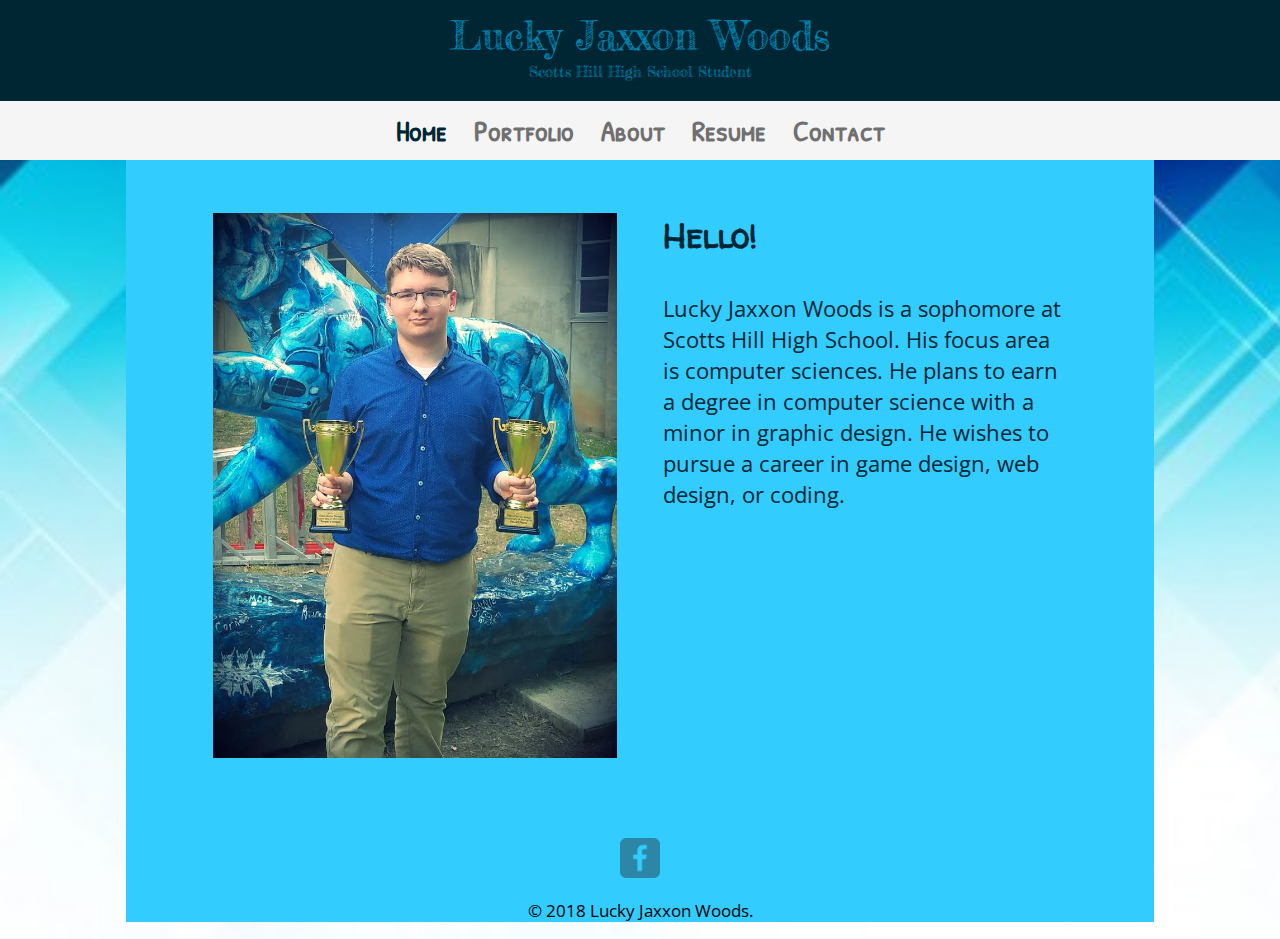
<file: index.html>
<!DOCTYPE html>
<html>
  <head>
    <meta charset="utf-8">
    <title>Lucky Jaxxon woods| High School Student</title>
    <link rel="stylesheet" href="css/normalize.css">
    <link href="https://fonts.googleapis.com/css?family=Fredericka+the+Great" rel="stylesheet">
    <link href="https://fonts.googleapis.com/css?family=Patrick+Hand+SC" rel="stylesheet">
    <link href="https://fonts.googleapis.com/css?family=Open+Sans+Condensed:300" rel="stylesheet">
    <link href="https://fonts.googleapis.com/css?family=Walter+Turncoat" rel="stylesheet">
    <link rel="stylesheet" href="css/main.css">
  </head>
  <body background="img/projeto-do-fundo-da-poligonal-azul-moderno_1055-1505.jpg">
    <header>
      <a href="index.html" id="logo">
        <h1>Lucky Jaxxon Woods</h1>
        <h2>Scotts Hill High School Student</h2>
      </a>
      <nav>
        <ul>
          <li><a href="index.html" class="selected">Home</a></li>
          <li><a href="portfolio.html">Portfolio</a></li>
          <li><a href="about.html">About</a></li>
          <li><a href="resume.html">Resume</a></li>
          <li><a href="contact.html">Contact</a></li>
        </ul>
      </nav>
    </header>
    <div id="wrapper">
      <section>
        <ul id="gallery">
          <li>
            <a href="img/3.jpg">
              <img src="img/3.jpg" alt="">
            </a>
            </li>
      <li>
        <h3>Hello!</h3>
        <p>Lucky Jaxxon Woods is a sophomore at Scotts Hill High School. His focus area is computer sciences. He plans to  earn a degree in computer science with a minor in graphic design. 
        He wishes to pursue a career in game design, web design, or coding. 
        </p>
             
            </a>
          </li>
        </ul>
      </section>
      <footer>
        <a href="https://www.facebook.com/jaxx.woods"><img src="img/facebook-wrap.png" alt="Facebook Logo" class="social-icon"></a>
        <p>&copy; 2018 Lucky Jaxxon Woods.</p>
      </footer>
    </div>
  </body>
</html>
</file>
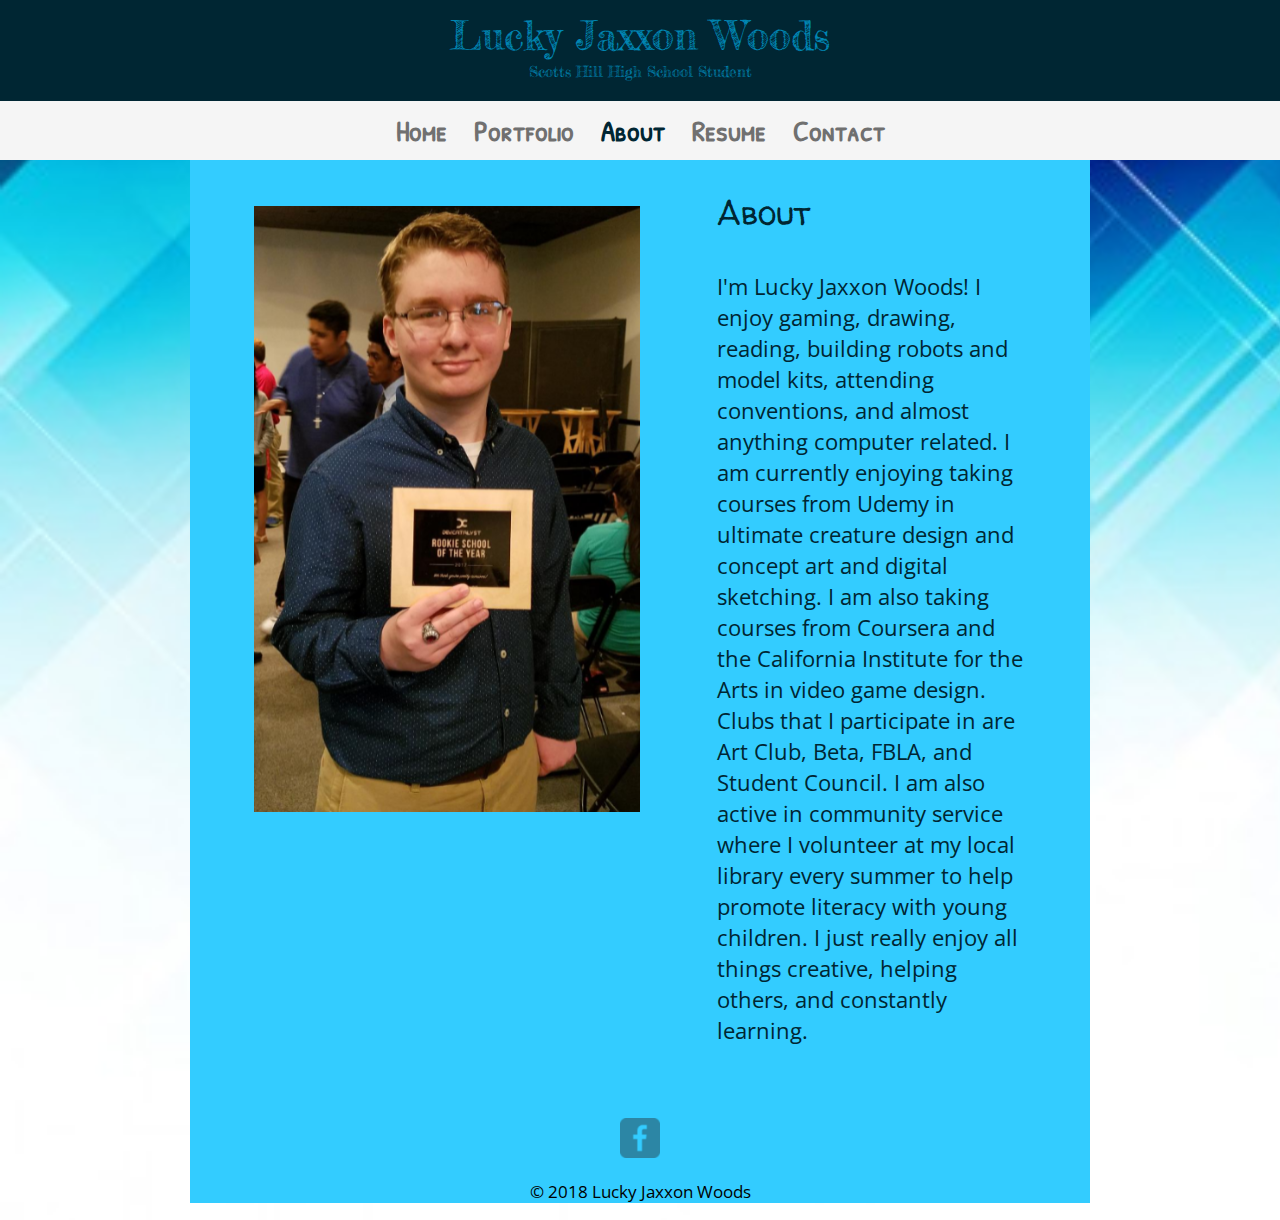
<file: about.html>
<!DOCTYPE html>
<html>
  <head>
    <meta charset="utf-8">
    <title>Lucky Jaxxon woods| High School Student</title>
    <link rel="stylesheet" href="css/normalize.css">
    
    <link href="https://fonts.googleapis.com/css?family=Fredericka+the+Great" rel="stylesheet">
    <link href="https://fonts.googleapis.com/css?family=Patrick+Hand+SC" rel="stylesheet">
    <link href="https://fonts.googleapis.com/css?family=Open+Sans+Condensed:300" rel="stylesheet">
    <link href="https://fonts.googleapis.com/css?family=Walter+Turncoat" rel="stylesheet">
        <link rel="stylesheet" href="css/animation.css">
    <link rel="stylesheet" href="css/main.css">
  </head>
  <body background="img/projeto-do-fundo-da-poligonal-azul-moderno_1055-1505.jpg">
    <header>
      <a href="index.html" id="logo">
        <h1>Lucky Jaxxon Woods</h1>
        <h2>Scotts Hill High School Student</h2>
      </a>
      <nav>
        <ul>
          <li><a href="index.html">Home</a></li>
          <li><a href="portfolio.html">Portfolio</a></li>
          <li><a href="about.html" class="selected">About</a></li>
          <li><a href="resume.html">Resume</a></li>
          <li><a href="contact.html">Contact</a></li>
        </ul>
      </nav>
    </header>
     
    <div id="wrapper">
<div class="w3-content w3-section" style="max-width:500px">

  <img class="mySlides w3-animate-fading" src="img/Dev.jpg" style="width:100%">
  <img class="mySlides w3-animate-fading" src="img/Beta.jpg" style="width:100%">
  <img class="mySlides w3-animate-fading" src="img/4.jpg" style="width:100%">
  <img class="mySlides w3-animate-fading" src="img/5.jpg" style="width:100%">
  <img class="mySlides w3-animate-fading" src="img/6.jpg" style="width:100%">
  <img class="mySlides w3-animate-fading" src="img/BR.jpg" style="width:100%">
</div>
<script>
var myIndex = 0;
carousel();
function carousel() {
    var i;
    var x = document.getElementsByClassName("mySlides");
    for (i = 0; i < x.length; i++) {
       x[i].style.display = "none";  
    }
    myIndex++;
    if (myIndex > x.length) {myIndex = 1}    
    x[myIndex-1].style.display = "block";  
    setTimeout(carousel, 10000);    
}
</script>

      <section class="secondary">
        <h3>About</h3>
        <p>I'm Lucky Jaxxon Woods! I enjoy gaming, drawing, reading, building robots and model kits, attending conventions, and almost anything computer related.
        I am currently enjoying taking courses from Udemy in ultimate creature design and concept art and digital sketching.
        I am also taking courses from Coursera and the California Institute for the Arts in video game design. Clubs that I participate in are Art Club, Beta, FBLA, and Student Council.
        I am also active in community service where I volunteer at my local library every summer to help promote literacy with young children. 
        I just really enjoy all things creative, helping others, and constantly learning.</p>
      </section>
      <footer>
        
        <a href="https://www.facebook.com/jaxx.woods"><img src="img/facebook-wrap.png" alt="Facebook Logo" class="social-icon"></a>
        <p>&copy; 2018 Lucky Jaxxon Woods</p>
      </footer>
    </div>
  </body>
</html>
</file>
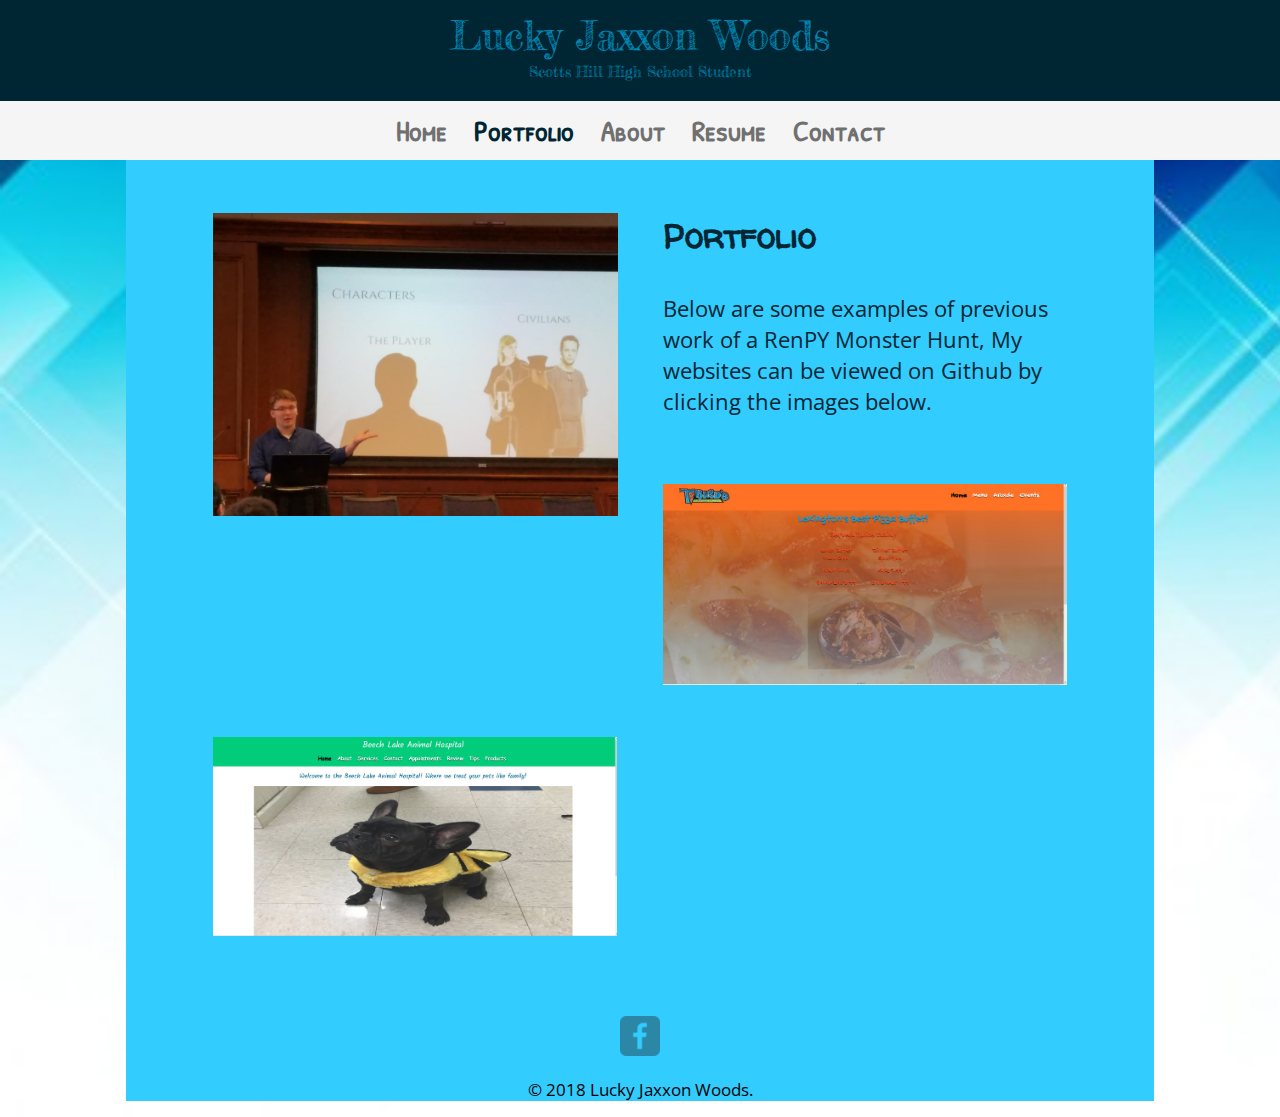
<file: portfolio.html>
<!DOCTYPE html>
<html>
  <head>
    <meta charset="utf-8">
    <title>Lucky Jaxxon woods| High School Student</title>
    <link rel="stylesheet" href="css/normalize.css">
    <link href="https://fonts.googleapis.com/css?family=Fredericka+the+Great" rel="stylesheet">
    <link href="https://fonts.googleapis.com/css?family=Patrick+Hand+SC" rel="stylesheet">
    <link href="https://fonts.googleapis.com/css?family=Open+Sans+Condensed:300" rel="stylesheet">
    <link href="https://fonts.googleapis.com/css?family=Walter+Turncoat" rel="stylesheet">
    <link rel="stylesheet" href="css/main.css">
  </head>
  <body background="img/projeto-do-fundo-da-poligonal-azul-moderno_1055-1505.jpg">
    <header>
      <a href="index.html" id="logo">
        <h1>Lucky Jaxxon Woods</h1>
        <h2>Scotts Hill High School Student</h2>
      </a>
      <nav>
        <ul>
          <li><a href="index.html">Home</a></li>
          <li><a href="portfolio.html" class="selected">Portfolio</a></li>
          <li><a href="about.html">About</a></li>
          <li><a href="resume.html">Resume</a></li>
          <li><a href="contact.html">Contact</a></li>
        </ul>
      </nav>
    </header>
    <div id="wrapper">
      <section>
        <ul id="gallery">
          <li>
            <a href="img/pres.jpg">
              <img src="img/pres.jpg" alt="">
            </a>
            </li>
            
      <li>
        <h3>Portfolio</h3>
        <p>Below are some examples of previous work of a RenPY Monster Hunt, My websites can be viewed on Github by clicking the images below. </p>
             
            </a>
          </li>
          <li>
            
            <a href ="https://Github.com/KNIGHTX605/T-Birds.git"><img src="img/tbirds-pic.jpg" ></a>
            
             </li>
            
            <li>
            
            <a href="https://github.com/KNIGHTX605/Beech-Lake-Animal-Hospital.git"><img src="img/vet-pic.jpg" alt="">
            
            </a>
            </li>
            
        </ul>
      </section>
      <footer>
        <a href="https://www.facebook.com/jaxx.woods"><img src="img/facebook-wrap.png" alt="Facebook Logo" class="social-icon"></a>
        <p>&copy; 2018 Lucky Jaxxon Woods.</p>
      </footer>
    </div>
  </body>
</html>
</file>
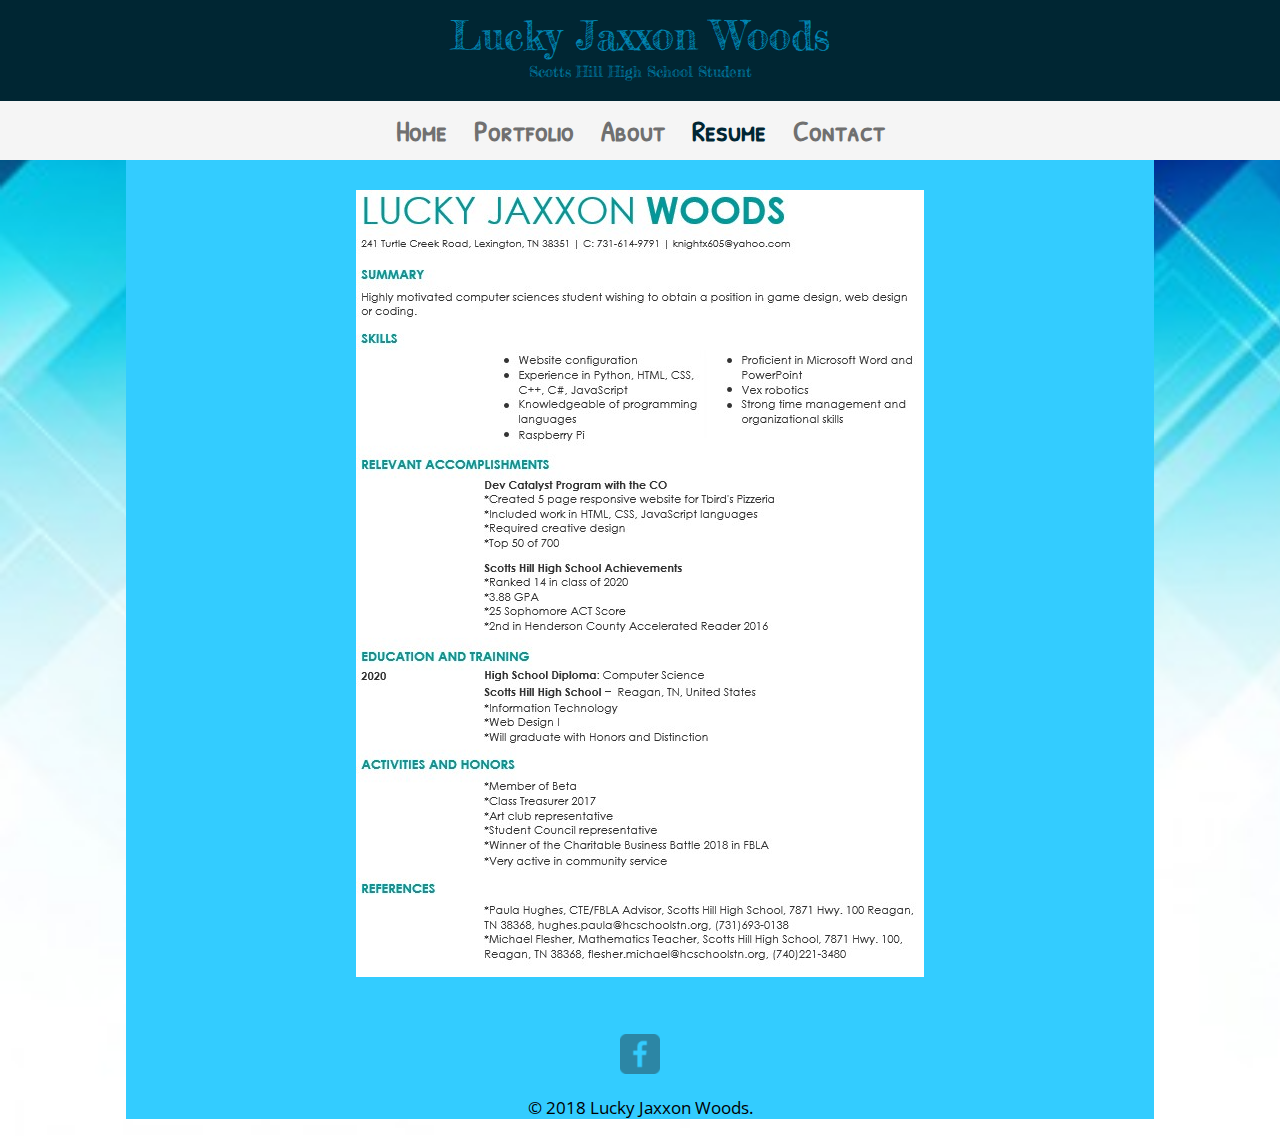
<file: resume.html>
<!DOCTYPE html>
<html>
  <head>
    <meta charset="utf-8">
    <title>Lucky Jaxxon woods| High School Student</title>
    <link rel="stylesheet" href="css/normalize.css">
    <link href="https://fonts.googleapis.com/css?family=Fredericka+the+Great" rel="stylesheet">
    <link href="https://fonts.googleapis.com/css?family=Patrick+Hand+SC" rel="stylesheet">
    <link href="https://fonts.googleapis.com/css?family=Open+Sans+Condensed:300" rel="stylesheet">
    <link href="https://fonts.googleapis.com/css?family=Walter+Turncoat" rel="stylesheet">
    <link rel="stylesheet" href="css/main.css">
  </head>
  <body background="img/projeto-do-fundo-da-poligonal-azul-moderno_1055-1505.jpg">
    <header>
      <a href="index.html" id="logo">
        <h1>Lucky Jaxxon Woods</h1>
        <h2>Scotts Hill High School Student</h2>
      </a>
      <nav>
        <ul>
          <li><a href="index.html">Home</a></li>
          <li><a href="portfolio.html">Portfolio</a></li>
          <li><a href="about.html">About</a></li>
          <li><a href="resume.html" class="selected">Resume</a></li>
          <li><a href="contact.html">Contact</a></li>
        </ul>
      </nav>
    </header>
    <div id="wrapper">
      <section>
        <ul id="gallery2">
          <li>
            <a href="img/jaxxresume2.jpg">
              <img src="img/jaxxresume2.jpg" alt="">
             
            </a>
          </li>
        </ul>
      </section>
      <footer>
        <a href="https://www.facebook.com/jaxx.woods"><img src="img/facebook-wrap.png" alt="Facebook Logo" class="social-icon"></a>
        <p>&copy; 2018 Lucky Jaxxon Woods.</p>
      </footer>
    </div>
  </body>
</html>
</file>
<file: css/main.css>
/**********************************
GENERAL
***********************************/

 .secondary {
    width: 40%;
    float: right;
  }

.background{
  background-size:cover;
}

body {
 font-family: 'Open Sans Condensed', sans-serif;
}

#wrapper {
  max-width: 900px;
  margin: 0 auto;
  padding: 0 5%;
  background-color:#33ccff;
 font-size: 1.4em;
}


a {
  text-decoration: none;
}

img {
  max-width: 100%;
}

h3 {
font-family: 'Walter Turncoat', cursive;  font-size: 1.5em;
  margin: 0 0 1em 0;
}

.w3-animate-fading{-webkit-animation:fading 10s infinite;animation:fading 10s infinite}

/**********************************
HEADING
***********************************/

header {
  float: left;
  margin: 0 0 30px 0;
  padding: 5px 0 0 0;
  width: 100%;

 
}

#logo {
  text-align: center;
  margin: 0;
  color: #000;
  background-color: #909090;
}

h1 {
  font-family: 'Fredericka the Great', cursive;
  margin: 15px 0;
  font-size: 2.5em;
  font-weight: normal;
  line-height: 0.8em;
}

h2 {
  font-family: 'Fredericka the Great', cursive;
  font-size: 0.95em;
  margin: -5px 0 0;
  font-weight: normal;
}



/**********************************
NAVIGATION
***********************************/

nav {font-family: 'Patrick Hand SC', cursive;
  text-align: center;
  padding: 10px 0;
  margin: 20px 0 0;
font-size: 1.8em;

}

nav ul {
  list-style: none;
  margin: 0 10px;
  padding: 0;
}

nav li {font-family: 'Patrick Hand SC', cursive;
  display: inline-block;
}

nav a {font-family: 'Patrick Hand SC', cursive;
  font-weight: 800;
  padding: 15px 10px;
}



/**********************************
FOOTER
***********************************/

footer {
  font-size: 0.75em;
  text-align: center;
  clear: both;
  padding-top: 50px;
  color: #000;
}

.social-icon {
  width: 40px;
  height: 40px;
  margin: 0 5px;
}



/**********************************
PAGE: PORTFOLIO
***********************************/

#gallery {
  margin: 0;
  padding: 0;
  list-style: none;
 
  
}

#gallery2 {
  margin: 0;
  padding: 0;
  list-style: none;
 
  
}

#gallery li {
  float: left;
  width: 45%;
  margin: 2.5%;
  background-color: #33ccff;
  
}

#gallery2 li {
text-align: center;
  width: 100%;

  background-color: #33ccff;
  
}

#gallery li a p {
  margin: 0;
  padding: 5%;
  font-size: 0.75em;
  color: #bdc3c7;
  text-align: center;
  color:  #ff0080;
}

#gallery2 li a p {
  margin: 0;
  padding: 5%;
  font-size: 0.75em;
  color: #bdc3c7;
  text-align: center;
  color:  #ff0080;
}

/**********************************
PAGE: ABOUT
***********************************/

.profile-photo {
  display: block;
  max-width: 150px;
  margin: 0 auto 30px;
  border-radius: 100%;
}



/**********************************
PAGE: CONTACT
***********************************/

.contact-info {
  list-style: none;
  padding: 0;
  margin: 0;
  font-size: 0.9em;
}

.contact-info a {
  display: block;
  min-height: 20px;
  background-repeat: no-repeat;
  background-size: 20px 20px;
  padding: 0 0 0 30px;
  margin: 0 0 10px;
}

.contact-info li.phone a {
  background-image: url('../img/phone.png');
}

.contact-info li.mail a {
  background-image: url('../img/mail.png');
}

.contact-info li.twitter a {
  background-image: url('../img/twitter.png');
}



/**********************************
COLORS
***********************************/

/* site body */
body {
  background-color: #fff;
  color: #002633;
   background-repeat: no-repeat;
}

/* Mint Green header */
header {
  background: #002633;
  border-color: #ffffcc;
}

/* nav background on mobile */
nav {
  background: #f5f5f5;
}

/* logo text pink */
h1, h2 {
  color: #0086b3;
}

/* links */
a {
  color: #000;
}

/* nav link */
nav a, nav a:visited {
  color: #707070;
}

/* selected nav link */
nav a.selected, nav a:hover {
  color: #002633;
}
</file>
<file: css/animation.css>
/* W3.CSS 2.83 Nov 2016 by Jan Egil and Borge Refsnes */
html{box-sizing:border-box}*,*:before,*:after{box-sizing:inherit}
/* Extract from normalize.css by Nicolas Gallagher and Jonathan Neal git.io/normalize */
html{-ms-text-size-adjust:100%;-webkit-text-size-adjust:100%}body{margin:0}
article,aside,details,figcaption,figure,footer,header,main,menu,nav,section,summary{display:block}
audio,canvas,progress,video{display:inline-block}progress{vertical-align:baseline}
audio:not([controls]){display:none;height:0}[hidden],template{display:none}
a{background-color:transparent;-webkit-text-decoration-skip:objects}
a:active,a:hover{outline-width:0}abbr[title]{border-bottom:none;text-decoration:underline;text-decoration:underline dotted}
dfn{font-style:italic}mark{background:#ff0;color:#000}
small{font-size:80%}sub,sup{font-size:75%;line-height:0;position:relative;vertical-align:baseline}
sub{bottom:-0.25em}sup{top:-0.5em}figure{margin:1em 40px}
img{border-style:none}svg:not(:root){overflow:hidden}
code,kbd,pre,samp{font-family:monospace,monospace;font-size:1em}
hr{box-sizing:content-box;height:0;overflow:visible}
button,input,select,textarea{font:inherit;margin:0}optgroup{font-weight:bold}
button,input{overflow:visible}button,select{text-transform:none}
button,html [type=button],[type=reset],[type=submit]{-webkit-appearance:button}
button::-moz-focus-inner, [type=button]::-moz-focus-inner, [type=reset]::-moz-focus-inner, [type=submit]::-moz-focus-inner{border-style:none;padding:0}
button:-moz-focusring, [type=button]:-moz-focusring, [type=reset]:-moz-focusring, [type=submit]:-moz-focusring{outline:1px dotted ButtonText}
fieldset{border:1px solid #c0c0c0;margin:0 2px;padding:.35em .625em .75em}
legend{color:inherit;display:table;max-width:100%;padding:0;white-space:normal}textarea{overflow:auto}
[type=checkbox],[type=radio]{padding:0}
[type=number]::-webkit-inner-spin-button,[type=number]::-webkit-outer-spin-button{height:auto}
[type=search]{-webkit-appearance:textfield;outline-offset:-2px}
[type=search]::-webkit-search-cancel-button,[type=search]::-webkit-search-decoration{-webkit-appearance:none}
::-webkit-input-placeholder{color:inherit;opacity:0.54}
::-webkit-file-upload-button{-webkit-appearance:button;font:inherit}
/* End extract */


h1{font-size:36px}h2{font-size:30px}h3{font-size:24px}h4{font-size:20px}h5{font-size:18px}h6{font-size:16px}

.w3-serif{font-family:"Times New Roman",Times,serif}

h1,h2,h3,h4,h5,h6{font-weight:400;margin:10px 0}.w3-wide{letter-spacing:4px}

h1 a,h2 a,h3 a,h4 a,h5 a,h6 a{font-weight:inherit}

hr{border:0;border-top:1px solid #eee;margin:20px 0}

img{margin-bottom:-5px}a{color:inherit}

.w3-image{max-width:100%;height:auto}

.w3-table,.w3-table-all{border-collapse:collapse;border-spacing:0;width:100%;display:table}

.w3-table-all{border:1px solid #ccc}

.w3-bordered tr,.w3-table-all tr{border-bottom:1px solid #ddd}

.w3-striped tbody tr:nth-child(even){background-color:#f1f1f1}

.w3-table-all tr:nth-child(odd){background-color:#fff}

.w3-table-all tr:nth-child(even){background-color:#f1f1f1}

.w3-hoverable tbody tr:hover,.w3-ul.w3-hoverable li:hover{background-color:#ccc}

.w3-centered tr th,.w3-centered tr td{text-align:center}

.w3-table td,.w3-table th,.w3-table-all td,.w3-table-all th{padding:8px 8px;display:table-cell;text-align:left;vertical-align:top}

.w3-table th:first-child,.w3-table td:first-child,.w3-table-all th:first-child,.w3-table-all td:first-child{padding-left:16px}

.w3-btn,.w3-btn-block{border:none;display:inline-block;outline:0;padding:6px 16px;vertical-align:middle;overflow:hidden;text-decoration:none!important;color:#fff;background-color:#000;text-align:center;cursor:pointer;white-space:nowrap}

.w3-btn:hover,.w3-btn-block:hover,.w3-btn-floating:hover,.w3-btn-floating-large:hover{box-shadow:0 8px 16px 0 rgba(0,0,0,0.2),0 6px 20px 0 rgba(0,0,0,0.19)}

.w3-btn,.w3-btn-floating,.w3-btn-floating-large,.w3-closenav,.w3-opennav{-webkit-touch-callout:none;-webkit-user-select:none;-khtml-user-select:none;-moz-user-select:none;-ms-user-select:none;user-select:none}   

.w3-btn-floating,.w3-btn-floating-large{display:inline-block;text-align:center;color:#fff;background-color:#000;position:relative;overflow:hidden;z-index:1;padding:0;border-radius:50%;cursor:pointer;font-size:24px}

.w3-btn-floating{width:40px;height:40px;line-height:40px}.w3-btn-floating-large{width:56px;height:56px;line-height:56px}

.w3-disabled,.w3-btn:disabled,.w3-btn-floating:disabled,.w3-btn-floating-large:disabled{cursor:not-allowed;opacity:0.3}

.w3-btn.w3-disabled *,.w3-btn-block.w3-disabled,.w3-btn-floating.w3-disabled *,.w3-btn:disabled *,.w3-btn-floating:disabled *{pointer-events:none}

.w3-btn.w3-disabled:hover,.w3-btn-block.w3-disabled:hover,.w3-btn:disabled:hover,.w3-btn-floating.w3-disabled:hover,.w3-btn-floating:disabled:hover,

.w3-btn-floating-large.w3-disabled:hover,.w3-btn-floating-large:disabled:hover{box-shadow:none}
.w3-btn-group .w3-btn{float:left}.w3-btn-block{width:100%}

.w3-btn-bar .w3-btn{box-shadow:none;background-color:inherit;color:inherit;float:left}.w3-btn-bar .w3-btn:hover{background-color:#ccc}

.w3-badge,.w3-tag,.w3-sign{background-color:#000;color:#fff;display:inline-block;padding-left:8px;padding-right:8px;text-align:center}

.w3-badge{border-radius:50%}

ul.w3-ul{list-style-type:none;padding:0;margin:0}ul.w3-ul li{padding:6px 2px 6px 16px;border-bottom:1px solid #ddd}ul.w3-ul li:last-child{border-bottom:none}

.w3-tooltip,.w3-display-container{position:relative}.w3-tooltip .w3-text{display:none}.w3-tooltip:hover .w3-text{display:inline-block}

.w3-navbar{list-style-type:none;margin:0;padding:0;overflow:hidden}

.w3-navbar li{float:left}.w3-navbar li a,.w3-navitem,.w3-navbar li .w3-btn,.w3-navbar li .w3-input{display:block;padding:8px 16px}.w3-navbar li .w3-btn,.w3-navbar li .w3-input{border:none;outline:none;width:100%}

.w3-navbar li a:hover{color:#000;background-color:#ccc}

.w3-navbar .w3-dropdown-hover,.w3-navbar .w3-dropdown-click{position:static}

.w3-navbar .w3-dropdown-hover:hover,.w3-navbar .w3-dropdown-hover:first-child,.w3-navbar .w3-dropdown-click:hover{background-color:#ccc;color:#000}

.w3-navbar a,.w3-topnav a,.w3-sidenav a,.w3-dropdown-content a,.w3-accordion-content a,.w3-dropnav a{text-decoration:none!important}

.w3-navbar .w3-opennav.w3-right{float:right!important}.w3-topnav{padding:8px 8px}

.w3-topnav a{padding:0 8px;border-bottom:3px solid transparent;-webkit-transition:border-bottom .3s;transition:border-bottom .3s}

.w3-topnav a:hover{border-bottom:3px solid #fff}.w3-topnav .w3-dropdown-hover a{border-bottom:0}
.w3-opennav,.w3-closenav{color:inherit}.w3-opennav:hover,.w3-closenav:hover{cursor:pointer;opacity:0.8}

.w3-btn,.w3-btn-floating,.w3-dropnav a,.w3-btn-floating-large,.w3-btn-block,.w3-hover-shadow,.w3-hover-opacity,.w3-hover-opacity-off,.w3-hover-sepia,.w3-hover-grayscale,.w3-hover-greyscale,
.w3-navbar a,.w3-sidenav a,.w3-pagination li a,.w3-hoverable tbody tr,.w3-hoverable li,.w3-accordion-content a,.w3-dropdown-content a,.w3-dropdown-click:hover,.w3-dropdown-hover:hover,.w3-opennav,.w3-closenav,.w3-closebtn,
.w3-hover-amber,.w3-hover-aqua,.w3-hover-blue,.w3-hover-light-blue,.w3-hover-brown,.w3-hover-cyan,.w3-hover-blue-grey,.w3-hover-green,.w3-hover-light-green,.w3-hover-indigo,.w3-hover-khaki,.w3-hover-lime,.w3-hover-orange,.w3-hover-deep-orange,.w3-hover-pink,
.w3-hover-purple,.w3-hover-deep-purple,.w3-hover-red,.w3-hover-sand,.w3-hover-teal,.w3-hover-yellow,.w3-hover-white,.w3-hover-black,.w3-hover-grey,.w3-hover-light-grey,.w3-hover-dark-grey,.w3-hover-text-amber,.w3-hover-text-aqua,.w3-hover-text-blue,.w3-hover-text-light-blue,
.w3-hover-text-brown,.w3-hover-text-cyan,.w3-hover-text-blue-grey,.w3-hover-text-green,.w3-hover-text-light-green,.w3-hover-text-indigo,.w3-hover-text-khaki,.w3-hover-text-lime,.w3-hover-text-orange,.w3-hover-text-deep-orange,.w3-hover-text-pink,.w3-hover-text-purple,
.w3-hover-text-deep-purple,.w3-hover-text-red,.w3-hover-text-sand,.w3-hover-text-teal,.w3-hover-text-yellow,.w3-hover-text-white,.w3-hover-text-black,.w3-hover-text-grey,.w3-hover-text-light-grey,.w3-hover-text-dark-grey
{-webkit-transition:background-color .3s,color .15s,box-shadow .3s,opacity 0.3s,filter 0.3s;transition:background-color .3s,color .15s,box-shadow .3s,opacity 0.3s,filter 0.3s}
.w3-ripple:active{opacity:0.5}.w3-ripple{-webkit-transition:opacity 0s;transition:opacity 0s}
.w3-sidenav{height:100%;width:200px;background-color:#fff;position:fixed!important;z-index:1;overflow:auto}

.w3-sidenav a{padding:4px 2px 4px 16px}.w3-sidenav a:hover{background-color:#ccc}.w3-sidenav a,.w3-dropnav a{display:block}

.w3-sidenav .w3-dropdown-hover:hover,.w3-sidenav .w3-dropdown-hover:first-child,.w3-sidenav .w3-dropdown-click:hover,.w3-dropnav a:hover{background-color:#ccc;color:#000}

.w3-sidenav .w3-dropdown-hover,.w3-sidenav .w3-dropdown-click {width:100%}.w3-sidenav .w3-dropdown-hover .w3-dropdown-content,.w3-sidenav .w3-dropdown-click .w3-dropdown-content{min-width:100%}

.w3-main,#main{transition:margin-left .4s}

.w3-modal{z-index:3;display:none;padding-top:100px;position:fixed;left:0;top:0;width:100%;height:100%;overflow:auto;background-color:rgb(0,0,0);background-color:rgba(0,0,0,0.4)}

.w3-modal-content{margin:auto;background-color:#fff;position:relative;padding:0;outline:0;width:600px}.w3-closebtn{text-decoration:none;float:right;font-size:24px;font-weight:bold;color:inherit}

.w3-closebtn:hover,.w3-closebtn:focus{color:#000;text-decoration:none;cursor:pointer}

.w3-pagination{display:inline-block;padding:0;margin:0}.w3-pagination li{display:inline}

.w3-pagination li a{text-decoration:none;color:#000;float:left;padding:8px 16px}

.w3-pagination li a:hover{background-color:#ccc}

.w3-input-group,.w3-group{margin-top:24px;margin-bottom:24px}

.w3-input{padding:8px;display:block;border:none;border-bottom:1px solid #808080;width:100%}

.w3-label{color:#009688}.w3-input:not(:valid)~.w3-validate{color:#f44336}

.w3-select{padding:9px 0;width:100%;color:#000;border:1px solid transparent;border-bottom:1px solid #009688}

.w3-select select:focus{color:#000;border:1px solid #009688}.w3-select option[disabled]{color:#009688}

.w3-dropdown-click,.w3-dropdown-hover{position:relative;display:inline-block;cursor:pointer}
.w3-dropdown-hover:hover .w3-dropdown-content{display:block;z-index:1}
.w3-dropdown-content{cursor:auto;color:#000;background-color:#fff;display:none;position:absolute;min-width:160px;margin:0;padding:0}
.w3-dropdown-content a{padding:6px 16px;display:block}

.w3-dropdown-content a:hover{background-color:#ccc}

.w3-accordion {width:100%;cursor:pointer}

.w3-accordion-content{cursor:auto;display:none;position:relative;width:100%;margin:0;padding:0}
.w3-accordion-content a{padding:6px 16px;display:block}.w3-accordion-content a:hover{background-color:#ccc}

.w3-progress-container{width:100%;height:1.5em;position:relative;background-color:#f1f1f1}

.w3-progressbar{background-color:#757575;height:100%;position:absolute;line-height:inherit}

input[type=checkbox].w3-check,input[type=radio].w3-radio{width:24px;height:24px;position:relative;top:6px}

input[type=checkbox].w3-check:checked+.w3-validate,input[type=radio].w3-radio:checked+.w3-validate{color:#009688} 

input[type=checkbox].w3-check:disabled+.w3-validate,input[type=radio].w3-radio:disabled+.w3-validate{color:#aaa}

.w3-responsive{overflow-x:auto}

.w3-container:after,.w3-panel:after,.w3-row:after,.w3-row-padding:after,.w3-topnav:after,.w3-clear:after,.w3-btn-group:before,.w3-btn-group:after,.w3-btn-bar:before,.w3-btn-bar:after
{content:"";display:table;clear:both}

.w3-col,.w3-half,.w3-third,.w3-twothird,.w3-threequarter,.w3-quarter{float:left;width:100%}
.w3-col.s1{width:8.33333%}

.w3-col.s2{width:16.66666%}

.w3-col.s3{width:24.99999%}

.w3-col.s4{width:33.33333%}

.w3-col.s5{width:41.66666%}

.w3-col.s6{width:49.99999%}

.w3-col.s7{width:58.33333%}

.w3-col.s8{width:66.66666%}


.w3-col.s9{width:74.99999%}

.w3-col.s10{width:83.33333%}

.w3-col.s11{width:91.66666%}

.w3-col.s12,.w3-half,.w3-third,.w3-twothird,.w3-threequarter,.w3-quarter{width:99.99999%}
@media only screen and (min-width:601px){

 .w3-col.m1{width:8.33333%}
.w3-col.m2{width:16.66666%}
  
.w3-col.m3,.w3-quarter{width:24.99999%}
  
.w3-col.m4,.w3-third{width:33.33333%}

  .w3-col.m5{width:41.66666%}
  
.w3-col.m6,.w3-half{width:49.99999%}
  
.w3-col.m7{width:58.33333%}
  
.w3-col.m8,.w3-twothird{width:66.66666%}
  
.w3-col.m9,.w3-threequarter{width:74.99999%}
  
.w3-col.m10{width:83.33333%}
  
.w3-col.m11{width:91.66666%}
  
.w3-col.m12{width:99.99999%}}

@media only screen and (min-width:993px){
.w3-col.l1{width:8.33333%}
  
.w3-col.l2{width:16.66666%}
  
.w3-col.l3,.w3-quarter{width:24.99999%}
  
.w3-col.l4,.w3-third{width:33.33333%}
  
.w3-col.l5{width:41.66666%}
  
.w3-col.l6,.w3-half{width:49.99999%}
  
.w3-col.l7{width:58.33333%}
  
.w3-col.l8,.w3-twothird{width:66.66666%}
  
.w3-col.l9,.w3-threequarter{width:74.99999%}
  
.w3-col.l10{width:83.33333%}
  
.w3-col.l11{width:91.66666%}
  
.w3-col.l12{width:99.99999%}}

.w3-content{max-width:980px;margin:auto}

.w3-rest{overflow:hidden}

.w3-hide{display:none!important}.w3-show-block,.w3-show{display:block!important}.w3-show-inline-block{display:inline-block!important}

@media (max-width:600px){.w3-modal-content{margin:0 10px;width:auto!important}.w3-modal{padding-top:30px}}

@media (max-width:768px){.w3-modal-content{width:500px}.w3-modal{padding-top:50px}}

@media (min-width:993px){.w3-modal-content{width:900px}}

@media screen and (max-width:600px){.w3-topnav a{display:block}.w3-navbar li:not(.w3-opennav){float:none;width:100%!important}.w3-navbar li.w3-right{float:none!important}}	

@media screen and (max-width:600px){.w3-topnav .w3-dropdown-hover .w3-dropdown-content,.w3-navbar .w3-dropdown-click .w3-dropdown-content,.w3-navbar .w3-dropdown-hover .w3-dropdown-content{position:relative}}

@media screen and (max-width:600px){.w3-topnav,.w3-navbar{text-align:center}}

@media (max-width:600px){.w3-hide-small{display:none!important}}

@media (max-width:992px) and (min-width:601px){.w3-hide-medium{display:none!important}}

@media (min-width:993px){.w3-hide-large{display:none!important}}

@media screen and (max-width:992px){.w3-sidenav.w3-collapse{display:none}.w3-main{margin-left:0!important;margin-right:0!important}}

@media screen and (min-width:993px){.w3-sidenav.w3-collapse{display:block!important}}

.w3-top,.w3-bottom{position:fixed;width:100%;z-index:1}.w3-top{top:0}.w3-bottom{bottom:0}

.w3-overlay{position:fixed;display:none;width:100%;height:100%;top:0;left:0;right:0;bottom:0;background-color:rgba(0,0,0,0.5);z-index:2}

.w3-left{float:left!important}.w3-right{float:right!important}

.w3-tiny{font-size:10px!important}.w3-small{font-size:12px!important}

.w3-medium{font-size:15px!important}.w3-large{font-size:18px!important}

.w3-xlarge{font-size:24px!important}.w3-xxlarge{font-size:36px!important}

.w3-xxxlarge{font-size:48px!important}.w3-jumbo{font-size:64px!important}

.w3-vertical{word-break:break-all;line-height:1;text-align:center;width:0.6em}

.w3-left-align{text-align:left!important}.w3-right-align{text-align:right!important}

.w3-justify{text-align:justify!important}.w3-center{text-align:center!important}

.w3-display-topleft{position:absolute;left:0;top:0}.w3-display-topright{position:absolute;right:0;top:0}

.w3-display-bottomleft{position:absolute;left:0;bottom:0}.w3-display-bottomright{position:absolute;right:0;bottom:0}

.w3-display-middle{position:absolute;top:50%;left:50%;transform:translate(-50%,-50%);-ms-transform:translate(-50%,-50%)}

.w3-display-left{position:absolute;top:50%;left:0%;transform:translate(0%,-50%);-ms-transform:translate(-0%,-50%)}

.w3-display-right{position:absolute;top:50%;right:0%;transform:translate(0%,-50%);-ms-transform:translate(0%,-50%)}

.w3-display-topmiddle{position:absolute;left:50%;top:0;transform:translate(-50%,0%);-ms-transform:translate(-50%,0%)}

.w3-display-bottommiddle{position:absolute;left:50%;bottom:0;transform:translate(-50%,0%);-ms-transform:translate(-50%,0%)}

.w3-circle{border-radius:50%!important}

.w3-round-small{border-radius:2px!important}.w3-round,.w3-round-medium{border-radius:4px!important}

.w3-round-large{border-radius:8px!important}.w3-round-xlarge{border-radius:16px!important}

.w3-round-xxlarge{border-radius:32px!important}.w3-round-jumbo{border-radius:64px!important}

.w3-border-0{border:0!important}.w3-border{border:1px solid #ccc!important}

.w3-border-top{border-top:1px solid #ccc!important}.w3-border-bottom{border-bottom:1px solid #ccc!important}

.w3-border-left{border-left:1px solid #ccc!important}.w3-border-right{border-right:1px solid #ccc!important}

.w3-margin{margin:16px!important}.w3-margin-0{margin:0!important}

.w3-margin-top{margin-top:16px!important}.w3-margin-bottom{margin-bottom:16px!important}

.w3-margin-left{margin-left:16px!important}.w3-margin-right{margin-right:16px!important}

.w3-section{margin-top:16px!important;margin-bottom:16px!important; float:left; width: 50%;}

.w3-padding-tiny{padding:2px 4px!important}.w3-padding-small{padding:4px 8px!important}

.w3-padding-medium,.w3-padding,.w3-form{padding:8px 16px!important}

.w3-padding-large{padding:12px 24px!important}.w3-padding-xlarge{padding:16px 32px!important}

.w3-padding-xxlarge{padding:24px 48px!important}.w3-padding-jumbo{padding:32px 64px!important}

.w3-padding-4{padding-top:4px!important;padding-bottom:4px!important}

.w3-padding-8{padding-top:8px!important;padding-bottom:8px!important}

.w3-padding-12{padding-top:12px!important;padding-bottom:12px!important}

.w3-padding-16{padding-top:16px!important;padding-bottom:16px!important}

.w3-padding-24{padding-top:24px!important;padding-bottom:24px!important}

.w3-padding-32{padding-top:32px!important;padding-bottom:32px!important}

.w3-padding-48{padding-top:48px!important;padding-bottom:48px!important}

.w3-padding-64{padding-top:64px!important;padding-bottom:64px!important}

.w3-padding-128{padding-top:128px!important;padding-bottom:128px!important}

.w3-padding-0{padding:0!important}

.w3-padding-top{padding-top:8px!important}.w3-padding-bottom{padding-bottom:8px!important}

.w3-padding-left{padding-left:16px!important}.w3-padding-right{padding-right:16px!important}

.w3-topbar{border-top:6px solid #ccc!important}.w3-bottombar{border-bottom:6px solid #ccc!important}

.w3-leftbar{border-left:6px solid #ccc!important}.w3-rightbar{border-right:6px solid #ccc!important}

.w3-row-padding,.w3-row-padding>.w3-half,.w3-row-padding>.w3-third,.w3-row-padding>.w3-twothird,.w3-row-padding>.w3-threequarter,.w3-row-padding>.w3-quarter,.w3-row-padding>.w3-col{padding:0 8px}

.w3-spin{animation:w3-spin 2s infinite linear;-webkit-animation:w3-spin 2s infinite linear}

@-webkit-keyframes w3-spin{0%{-webkit-transform:rotate(0deg);transform:rotate(0deg)}100%{-webkit-transform:rotate(359deg);transform:rotate(359deg)}}

@keyframes w3-spin{0%{-webkit-transform:rotate(0deg);transform:rotate(0deg)}100%{-webkit-transform:rotate(359deg);transform:rotate(359deg)}}



.w3-container{padding:0em 16px;

}



.w3-panel{padding:0.01em 16px;margin-top:16px!important;margin-bottom:16px!important}

.w3-example{background-color:#f1f1f1;padding:0.01em 16px}

.w3-code,.w3-codespan{font-family:Consolas,"courier new";font-size:16px}

.w3-code{line-height:1.4;width:auto;background-color:#fff;padding:8px 12px;border-left:4px solid #4CAF50;word-wrap:break-word}

.w3-codespan{color:crimson;background-color:#f1f1f1;padding-left:4px;padding-right:4px;font-size:110%}

.w3-example,.w3-code{margin:20px 0}.w3-card{border:1px solid #ccc}

.w3-card-2,.w3-example{box-shadow:0 2px 4px 0 rgba(0,0,0,0.16),0 2px 10px 0
rgba(0,0,0,0.12)!important}

.w3-card-4,.w3-hover-shadow:hover{box-shadow:0 4px 8px 0 rgba(0,0,0,0.2),0 6px 20px 0 rgba(0,0,0,0.19)!important}

.w3-card-8{box-shadow:0 8px 16px 0 rgba(0,0,0,0.2),0 6px 20px 0 rgba(0,0,0,0.19)!important}

.w3-card-12{box-shadow:0 12px 16px 0 rgba(0,0,0,0.24),0 17px 50px 0 rgba(0,0,0,0.19)!important}

.w3-card-16{box-shadow:0 16px 24px 0 rgba(0,0,0,0.22),0 25px 55px 0 rgba(0,0,0,0.21)!important}

.w3-card-24{box-shadow:0 24px 24px 0 rgba(0,0,0,0.2),0 40px 77px 0 rgba(0,0,0,0.22)!important}

.w3-animate-fading{-webkit-animation:fading 10s infinite;animation:fading 10s infinite}

@-webkit-keyframes fading{0%{opacity:0}50%{opacity:1}100%{opacity:0}}

@keyframes fading{0%{opacity:0}50%{opacity:1}100%{opacity:0}}

.w3-animate-opacity{-webkit-animation:opac 0.8s;animation:opac 0.8s}

@-webkit-keyframes opac{from{opacity:0} to{opacity:1}}

@keyframes opac{from{opacity:0} to{opacity:1}}

.w3-animate-top{position:relative;-webkit-animation:animatetop 0.4s;animation:animatetop 0.4s}

@-webkit-keyframes animatetop{from{top:-300px;opacity:0} to{top:0;opacity:1}}

@keyframes animatetop{from{top:-300px;opacity:0} to{top:0;opacity:1}}

.w3-animate-left{position:relative;-webkit-animation:animateleft 0.4s;animation:animateleft 0.4s}

@-webkit-keyframes animateleft{from{left:-300px;opacity:0} to{left:0;opacity:1}}

@keyframes animateleft{from{left:-300px;opacity:0} to{left:0;opacity:1}}

.w3-animate-right{position:relative;-webkit-animation:animateright 0.4s;animation:animateright 0.4s}

@-webkit-keyframes animateright{from{right:-300px;opacity:0} to{right:0;opacity:1}}

@keyframes animateright{from{right:-300px;opacity:0} to{right:0;opacity:1}}

.w3-animate-bottom{position:relative;-webkit-animation:animatebottom 0.4s;animation:animatebottom 0.4s}
@-webkit-keyframes animatebottom{from{bottom:-300px;opacity:0} to{bottom:0px;opacity:1}}

@keyframes animatebottom{from{bottom:-300px;opacity:0} to{bottom:0;opacity:1}}

.w3-animate-zoom {-webkit-animation:animatezoom 0.6s;animation:animatezoom 0.6s}

@-webkit-keyframes animatezoom{from{-webkit-transform:scale(0)} to{-webkit-transform:scale(1)}}

@keyframes animatezoom{from{transform:scale(0)} to{transform:scale(1)}}

.w3-animate-input{-webkit-transition:width 0.4s ease-in-out;transition:width 0.4s ease-in-out}.w3-animate-input:focus{width:100%!important}

.w3-opacity,.w3-hover-opacity:hover{opacity:0.60;filter:alpha(opacity=60);-webkit-backface-visibility:hidden}

.w3-opacity-off,.w3-hover-opacity-off:hover{opacity:1;filter:alpha(opacity=100);-webkit-backface-visibility:hidden}

.w3-opacity-max{opacity:0.25;filter:alpha(opacity=25);-webkit-backface-visibility:hidden}

.w3-opacity-min{opacity:0.75;filter:alpha(opacity=75);-webkit-backface-visibility:hidden}

.w3-greyscale-max,.w3-grayscale-max,.w3-hover-greyscale:hover,.w3-hover-grayscale:hover{-webkit-filter:grayscale(100%);filter:grayscale(100%)}

.w3-greyscale,.w3-grayscale{-webkit-filter:grayscale(75%);filter:grayscale(75%)}

.w3-greyscale-min,.w3-grayscale-min{-webkit-filter:grayscale(50%);filter:grayscale(50%)}

.w3-sepia{-webkit-filter:sepia(75%);filter:sepia(75%)}

.w3-sepia-max,.w3-hover-sepia:hover{-webkit-filter:sepia(100%);filter:sepia(100%)}

.w3-sepia-min{-webkit-filter:sepia(50%);filter:sepia(50%)}

.w3-text-shadow{text-shadow:1px 1px 0 #444}.w3-text-shadow-white{text-shadow:1px 1px 0 #ddd}

.w3-transparent{background-color:transparent!important}

.w3-hover-none:hover{box-shadow:none!important;background-color:transparent!important}
/* Colors */
/*.w3-amber,.w3-hover-amber:hover{color:#000!important;background-color:#ffc107!important}
/*.w3-aqua,.w3-hover-aqua:hover{color:#000!important;background-color:#00ffff!important}
.w3-blue,.w3-hover-blue:hover{color:#fff!important;background-color:#2196F3!important}
.w3-light-blue,.w3-hover-light-blue:hover{color:#000!important;background-color:#87CEEB!important}
.w3-brown,.w3-hover-brown:hover{color:#fff!important;background-color:#795548!important}
.w3-cyan,.w3-hover-cyan:hover{color:#000!important;background-color:#00bcd4!important}
.w3-blue-grey,.w3-hover-blue-grey:hover,.w3-blue-gray,.w3-hover-blue-gray:hover{color:#fff!important;background-color:#607d8b!important}
.w3-green,.w3-hover-green:hover{color:#fff!important;background-color:#4CAF50!important}
.w3-light-green,.w3-hover-light-green:hover{color:#000!important;background-color:#8bc34a!important}
.w3-indigo,.w3-hover-indigo:hover{color:#fff!important;background-color:#3f51b5!important}
.w3-khaki,.w3-hover-khaki:hover{color:#000!important;background-color:#f0e68c!important}
.w3-lime,.w3-hover-lime:hover{color:#000!important;background-color:#cddc39!important}
.w3-orange,.w3-hover-orange:hover{color:#000!important;background-color:#ff9800!important}
.w3-deep-orange,.w3-hover-deep-orange:hover{color:#fff!important;background-color:#ff5722!important}
.w3-pink,.w3-hover-pink:hover{color:#fff!important;background-color:#e91e63!important}
.w3-purple,.w3-hover-purple:hover{color:#fff!important;background-color:#9c27b0!important}
.w3-deep-purple,.w3-hover-deep-purple:hover{color:#fff!important;background-color:#673ab7!important}
.w3-red,.w3-hover-red:hover{color:#fff!important;background-color:#f44336!important}
.w3-sand,.w3-hover-sand:hover{color:#000!important;background-color:#fdf5e6!important}
.w3-teal,.w3-hover-teal:hover{color:#fff!important;background-color:#009688!important}
.w3-yellow,.w3-hover-yellow:hover{color:#000!important;background-color:#ffeb3b!important}
.w3-white,.w3-hover-white:hover{color:#000!important;background-color:#fff!important}
.w3-black,.w3-hover-black:hover{color:#fff!important;background-color:#000!important}
.w3-grey,.w3-hover-grey:hover,.w3-gray,.w3-hover-gray:hover{color:#000!important;background-color:#9e9e9e!important}
.w3-light-grey,.w3-hover-light-grey:hover,.w3-light-gray,.w3-hover-light-gray:hover{color:#000!important;background-color:#f1f1f1!important}
.w3-dark-grey,.w3-hover-dark-grey:hover,.w3-dark-gray,.w3-hover-dark-gray:hover{color:#fff!important;background-color:#616161!important}
.w3-pale-red,.w3-hover-pale-red:hover{color:#000!important;background-color:#ffdddd!important}
.w3-pale-green,.w3-hover-pale-green:hover{color:#000!important;background-color:#ddffdd!important}
.w3-pale-yellow,.w3-hover-pale-yellow:hover{color:#000!important;background-color:#ffffcc!important}
.w3-pale-blue,.w3-hover-pale-blue:hover{color:#000!important;background-color:#ddffff!important}
.w3-text-amber,.w3-hover-text-amber:hover{color:#ffc107!important}
.w3-text-aqua,.w3-hover-text-aqua:hover{color:#00ffff!important}
.w3-text-blue,.w3-hover-text-blue:hover{color:#2196F3!important}
.w3-text-light-blue,.w3-hover-text-light-blue:hover{color:#87CEEB!important}
.w3-text-brown,.w3-hover-text-brown:hover{color:#795548!important}
.w3-text-cyan,.w3-hover-text-cyan:hover{color:#00bcd4!important}
.w3-text-blue-grey,.w3-hover-text-blue-grey:hover,.w3-text-blue-gray,.w3-hover-text-blue-gray:hover{color:#607d8b!important}
.w3-text-green,.w3-hover-text-green:hover{color:#4CAF50!important}
.w3-text-light-green,.w3-hover-text-light-green:hover{color:#8bc34a!important}
.w3-text-indigo,.w3-hover-text-indigo:hover{color:#3f51b5!important}
.w3-text-khaki,.w3-hover-text-khaki:hover{color:#b4aa50!important}
.w3-text-lime,.w3-hover-text-lime:hover{color:#cddc39!important}
.w3-text-orange,.w3-hover-text-orange:hover{color:#ff9800!important}
.w3-text-deep-orange,.w3-hover-text-deep-orange:hover{color:#ff5722!important}
.w3-text-pink,.w3-hover-text-pink:hover{color:#e91e63!important}
.w3-text-purple,.w3-hover-text-purple:hover{color:#9c27b0!important}
.w3-text-deep-purple,.w3-hover-text-deep-purple:hover{color:#673ab7!important}
.w3-text-red,.w3-hover-text-red:hover{color:#f44336!important}
.w3-text-sand,.w3-hover-text-sand:hover{color:#fdf5e6!important}
.w3-text-teal,.w3-hover-text-teal:hover{color:#009688!important}
.w3-text-yellow,.w3-hover-text-yellow:hover{color:#d2be0e!important}
.w3-text-white,.w3-hover-text-white:hover{color:#fff!important}
.w3-text-black,.w3-hover-text-black:hover{color:#000!important}
.w3-text-grey,.w3-hover-text-grey:hover,.w3-text-gray,.w3-hover-text-gray:hover{color:#757575!important}
.w3-text-light-grey,.w3-hover-text-light-grey:hover,.w3-text-light-gray,.w3-hover-text-light-gray:hover{color:#f1f1f1!important}
.w3-text-dark-grey,.w3-hover-text-dark-grey:hover,.w3-text-dark-gray,.w3-hover-text-dark-gray:hover{color:#3a3a3a!important}
.w3-border-amber,.w3-hover-border-amber:hover{border-color:#ffc107!important}
.w3-border-aqua,.w3-hover-border-aqua:hover{border-color:#00ffff!important}
.w3-border-blue,.w3-hover-border-blue:hover{border-color:#2196F3!important}
.w3-border-light-blue,.w3-hover-border-light-blue:hover{border-color:#87CEEB!important}
.w3-border-brown,.w3-hover-border-brown:hover{border-color:#795548!important}
.w3-border-cyan,.w3-hover-border-cyan:hover{border-color:#00bcd4!important}
.w3-border-blue-grey,.w3-hover-blue-grey:hover,.w3-border-blue-gray,.w3-hover-blue-gray:hover{border-color:#607d8b!important}
.w3-border-green,.w3-hover-border-green:hover{border-color:#4CAF50!important}
.w3-border-light-green,.w3-hover-border-light-green:hover{border-color:#8bc34a!important}
.w3-border-indigo,.w3-hover-border-indigo:hover{border-color:#3f51b5!important}
.w3-border-khaki,.w3-hover-border-khaki:hover{border-color:#f0e68c!important}
.w3-border-lime,.w3-hover-border-lime:hover{border-color:#cddc39!important}
.w3-border-orange,.w3-hover-border-orange:hover{border-color:#ff9800!important}
.w3-border-deep-orange,.w3-hover-border-deep-orange:hover{border-color:#ff5722!important}
.w3-border-pink,.w3-hover-border-pink:hover{border-color:#e91e63!important}
.w3-border-purple,.w3-hover-border-purple:hover{border-color:#9c27b0!important}
.w3-border-deep-purple,.w3-hover-border-deep-purple:hover{border-color:#673ab7!important}
.w3-border-red,.w3-hover-border-red:hover{border-color:#f44336!important}
.w3-border-sand,.w3-hover-border-sand:hover{border-color:#fdf5e6!important}
.w3-border-teal,.w3-hover-border-teal:hover{border-color:#009688!important}
.w3-border-yellow,.w3-hover-border-yellow:hover{border-color:#ffeb3b!important}
.w3-border-white,.w3-hover-border-white:hover{border-color:#fff!important}
.w3-border-black,.w3-hover-border-black:hover{border-color:#000!important}
.w3-border-grey,.w3-hover-border-grey:hover,.w3-border-gray,.w3-hover-border-gray:hover{border-color:#9e9e9e!important}
.w3-border-light-grey,.w3-hover-border-light-grey:hover,.w3-border-light-gray,.w3-hover-border-light-gray:hover{border-color:#f1f1f1!important}
.w3-border-dark-grey,.w3-hover-border-dark-grey:hover,.w3-border-dark-gray,.w3-hover-border-dark-gray:hover{border-color:#616161!important}
.w3-border-pale-red,.w3-hover-border-pale-red:hover{border-color:#ffe7e7!important}.w3-border-pale-green,.w3-hover-border-pale-green:hover{border-color:#e7ffe7!important}
.w3-border-pale-yellow,.w3-hover-border-pale-yellow:hover{border-color:#ffffcc!important}.w3-border-pale-blue,.w3-hover-border-pale-blue:hover{border-color:#e7ffff!important}*/
</file>
